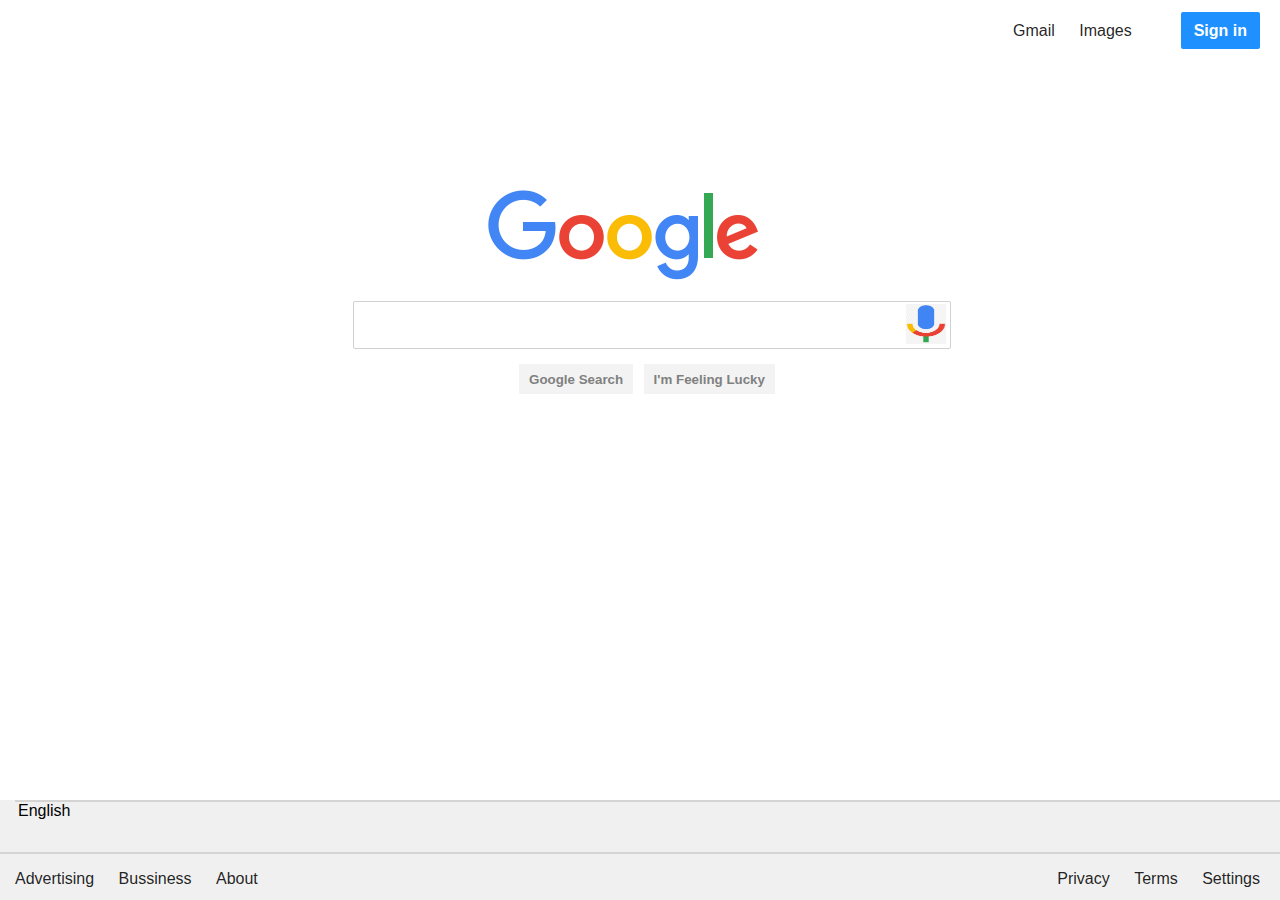
<file: index.html>
<!doctype html>
<html lang="en">
    <head>
        <title>Google Clone</title>
        <link rel="stylesheet" href="style.css" type="text/css">
    </head>
    <body>
        <div class="container">
            <nav>
                <ul class="navigation">
                    <li><a href="http://gmail.com">Gmail</a></li>
                    <li><a href="http://images.google.com">Images</a></li>
                    <li><a href="#"><i class="icon-apps"></i></a></li>
                    <li><a class="signin" href="http://google.com/login">Sign in</a></li>
                </ul>
            </nav>
            <main>
                <div class="logo">
                    <img src="/img/logo2.png" alt="logo">
                </div>
                <div class="search">
                    <form>
                        <input type="text" name="search">
                    </form>
                </div>
                <a href="#">
                    <img id="talk" src="/img/voice.png" alt="voice" width="23px">
                </a>
                <div id="buttons">
                    <span>
                        <button type="button">Google Search</button>
                    </span>
                    <span>
                        <button type="button">I'm Feeling Lucky</button>
                    </span>
                </div>
            </main>
        </div>
        <footer>
            <div class="language">
                <span>English</span>
            </div>
            <div class="bottom">
                <div class="b-left">
                    <ul>
                       <li><a href="#">Advertising</a></li>
                       <li><a href="#">Bussiness</a></li>
                       <li><a href="#">About</a></li> 
                    </ul>
                </div>
                <div class="b-right">
                    <ul>
                        <li><a href="#">Privacy</a></li>
                        <li><a href="#">Terms</a></li>
                        <li><a href="#">Settings</a></li>
                    </ul>
                </div>
        </footer>
    </body>
</html>
</file>
<file: style.css>
body {
    background-color: white;
    margin: 0;
    font-size: 16px;
    font-family: Arial, Arial, Helvetica, sans-serif;
}
.container {
    margin-left: auto;
    margin-right: auto;
    height: 611px;
    position: relative;
}
nav {
    float: right;
    margin-right: 10px;
}

.navigation li {
    display: inline-block;
    padding: 0 10px;
    list-style-type: none;
    line-height: 24px;
}
a {
    text-decoration: none;
    color: rgba(0,0,0,0.87);
}
.signin {
    color: white;
    background-color: dodgerblue;
    padding: 10px 13px;
    line-height: 29px;
    font-weight: bold;
    border-radius: 2px;
}
main {
    position: absolute;
    top: 190px;
    left: 50%;
    margin-left: -152px;
}
.search {
    padding: 15px;
    width: 100%;
    display: block;
    margin-left: -150px;
}
input[type=text] {
    width: 584px;
    height: 44px;
    border: 1px solid rgb(209, 209, 209);
    transition: box-shadow 200ms cubic-bezier(0.4, 0.0, 0.2, 1);
    border-radius: 2px;
    padding-left: 10px;
    font-size: 20px;
}
#talk {
    position: absolute;
    width: 40px;
    height: 40px;
    left: 418px;
    bottom: 50px;
}
#buttons {
    text-align: center;
    margin-left: -160px;
}
span:first-child {
    padding-right: 3px;
}
span:last-child {
    padding-left: 3px;
}
#buttons button {
    box-sizing: border-box;
    height: 30px;
    font-weight: bold;
    border: none;
    padding: 0 10px;
    color: gray;
    background-color: rgb(243, 243, 243);
}
footer{
    position: fixed;
    bottom: 0;
    left: 0;
    width: 100%;
    height: 100px;
    background-color: rgb(240, 240, 240);
}
.language {
    border-top: 2px solid rgb(212, 212, 212);
    height: 50px;
    margin-left: 15px;
}

.bottom {
    border-top: 2px solid rgb(212, 212, 212);
    height: 49px;
}
.bottom li {
    display: inline-block;
    list-style-type: none;
    padding-right: 10px;
    padding-left: 10px;
}
 .b-left {
    margin-bottom: 120px;
    float: left;
    margin-left: -35px;

}
 .b-right {
    margin-bottom: 110px;
    float: right;
    margin-right: 10px;
}
</file>
